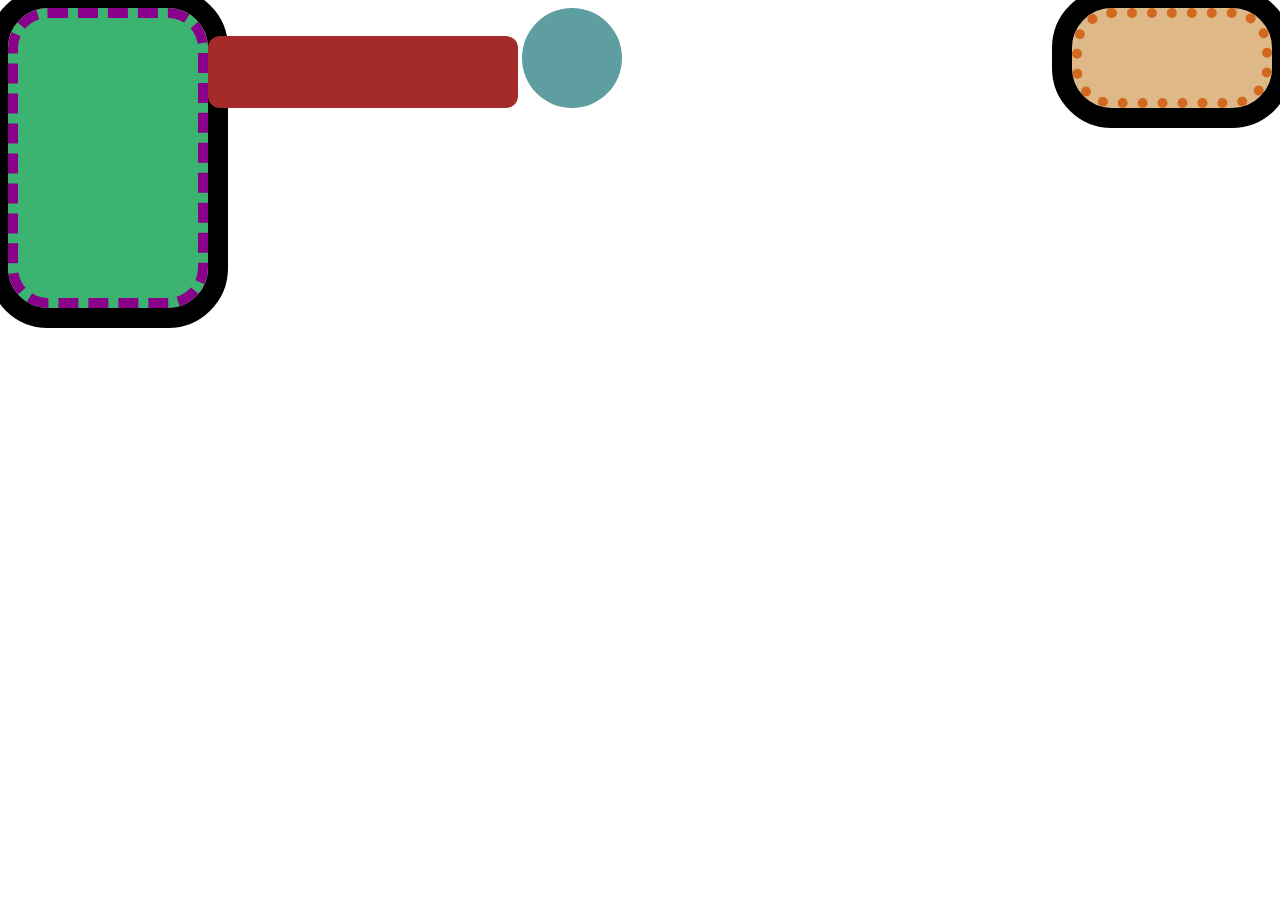
<file: Abstract Art/index.html>
<!DOCTYPE html>
<html lang="en">
<head>
    <meta charset="UTF-8">
    <meta name="viewport" content="width=device-width, initial-scale=1.0">
    <title>Abstract Art</title>
    <style>
        *{
            box-sizing: border-box;
        }
    </style>
</head>
<body>
<body>
    <div style="display:inline-block; width: 310px; height: 72px; background-color: brown; border-radius: 12px;"></div>

    <div style="display: inline-block; width: 200px; height: 100px; background-color: burlywood; border-style: dotted; border-width: 10px; border-color: chocolate; outline-style: solid; outline-width: 20px; border-radius: 40px; float: right;"></div>

    <div style="display: inline-block; width: 100px; height: 100px; background-color:cadetblue; border-radius: 50px;"></div>

    <div style="display: inline-block; width: 200px; height: 300px; background-color: mediumseagreen; border-style:dashed; border-width: 10px; border-color:darkmagenta; outline-style: solid; outline-width: 20px; border-radius: 40px; float: left;"></div>

</body>
</body>
</html>
</file>
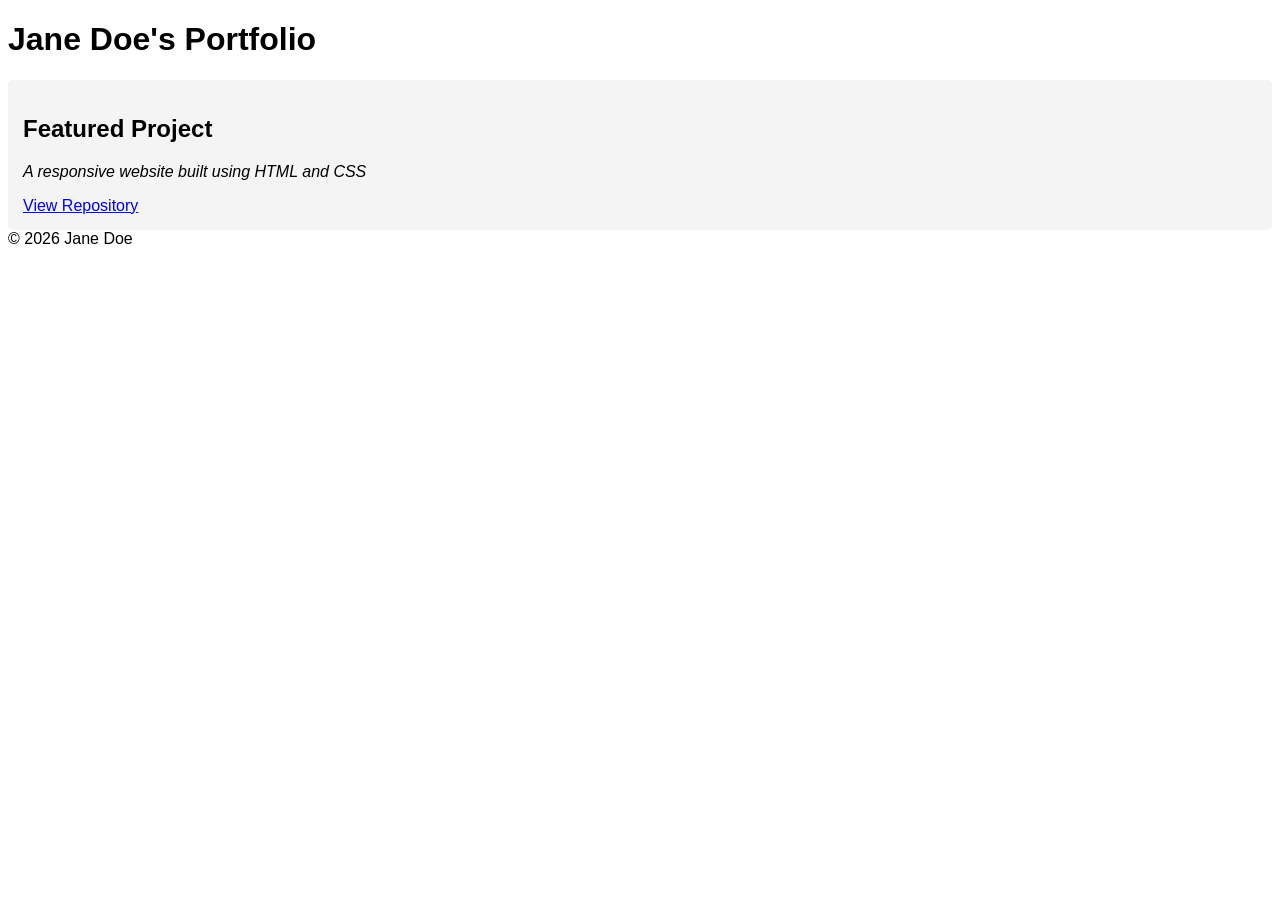
<file: Practice/index.html>
<!DOCTYPE html>
<html lang="en">
<head>
    <meta charset="UTF-8">
    <meta name="viewport" content="width=device-width, initial-scale=1.0">
    <title>My Portfolio</title>
    <style>
        body{
            font-family: Arial, sans-serif;
        }
        .project-card{
            background-color: #f4f4f4;
            padding: 15px;
            border-radius: 5px;
        }
    </style>
    <link rel="style-sheet" href="style.css">
</head>
<body>
    <header>
        <h1>Jane Doe's Portfolio</h1>
    </header>
    <main>
        <div class="project-card">
            <h2>Featured Project</h2>
            <p style="font-style: italic;">A responsive website built using HTML and CSS</p>
            <a href="https://github.com">View Repository</a>
        </div>
    </main>
    <footer> &copy; 2026 Jane Doe</footer>
</body>
</html>
</file>
<file: Practice/style.css>
body{
    background-color: #f0f0f0;
}
h1{
    color: navy;
}
</file>
